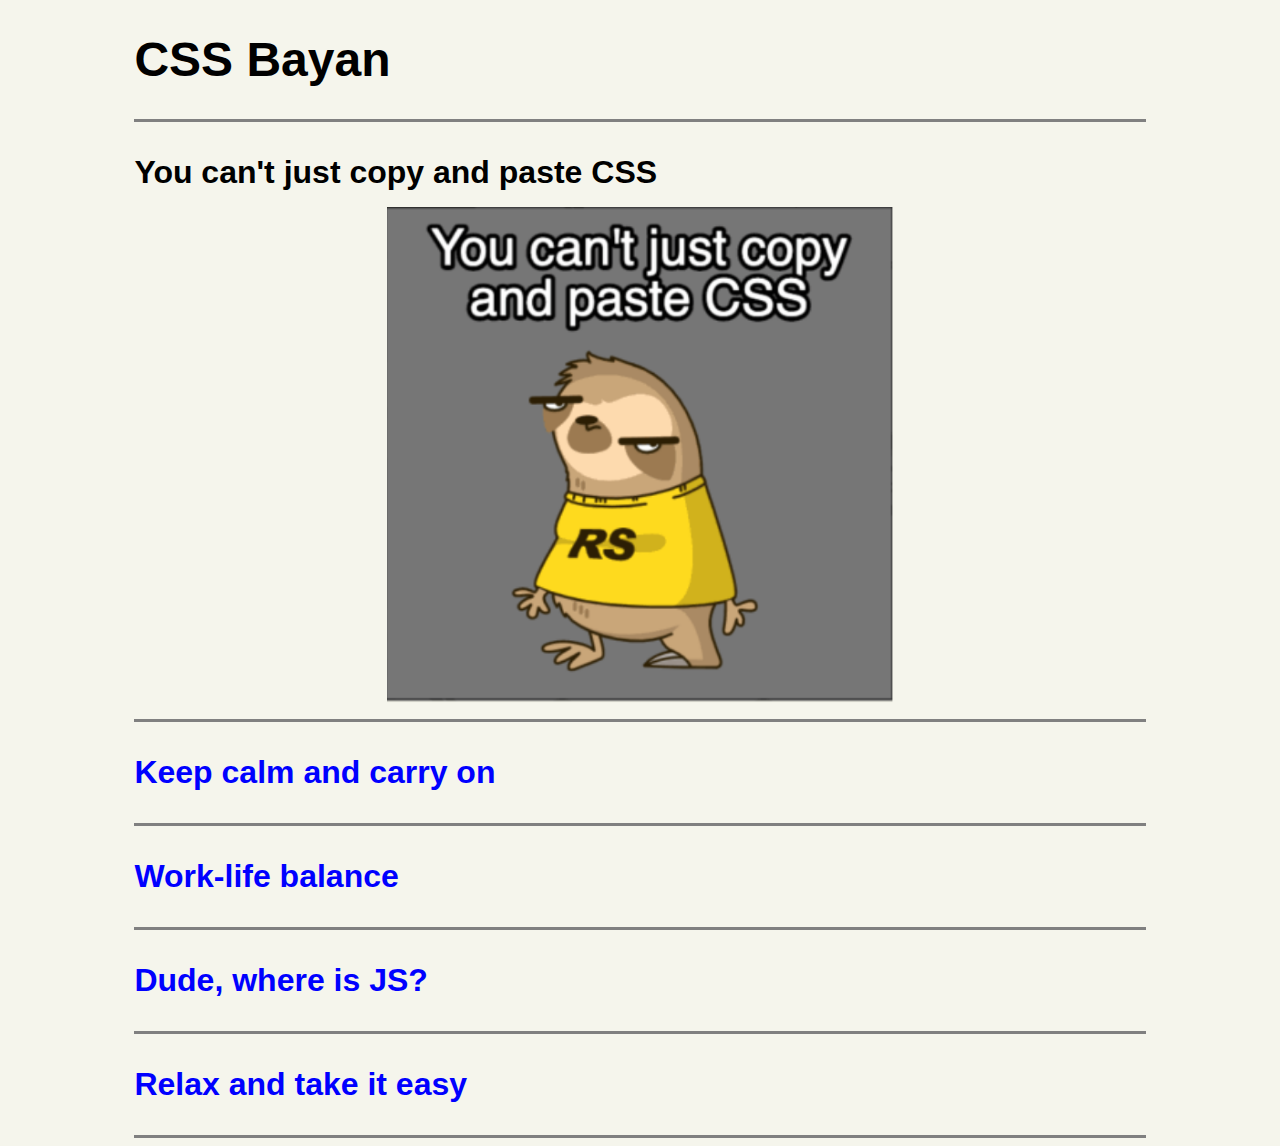
<file: cssBayan/index.html>
<!DOCTYPE html>
<html lang="en">
<head>
    <meta charset="UTF-8">
    <meta http-equiv="X-UA-Compatible" content="IE=edge">
    <meta name="viewport" content="width=320, initial-scale=1.0">
    <link rel="stylesheet" href="style.css">
    <title>CSS Bayan</title>
</head>

<body>
<div class="main">
    <div class="main__container">
        <h1>CSS Bayan</h1>
        <div class="line"></div>
        <form class="bayan__blocks">

            <input type="radio" name="bayan" id="bayan-one" class="bayan__item" checked>
            <label for="bayan-one">
                <div class="label-wrapper">
                    <div class="content">You can't just copy and paste CSS
                        <div class="plus"></div>
                    </div>
                    <img class="pic" src="images/img_3.PNG" alt="pic1">
                </div>
            </label>
            <div class="line"></div>

            <input type="radio" name="bayan" id="bayan-two" class="bayan__item">
            <label for="bayan-two">
                <div class="label-wrapper">
                    <div class="content">Keep calm and carry on
                        <div class="plus"></div>
                    </div>
                    <img class="pic" src="images/img_1.PNG" alt="pic2">
                </div>
            </label>
            <div class="line"></div>

            <input type="radio" name="bayan" id="bayan-three" class="bayan__item">
            <label for="bayan-three">
                <div class="label-wrapper">
                    <div class="content">Work-life balance
                        <div class="plus"></div>
                    </div>
                    <img class="pic" src="images/img_4.PNG" alt="pic3">
                </div>
            </label>
            <div class="line"></div>

            <input type="radio" name="bayan" id="bayan-four" class="bayan__item">
            <label for="bayan-four">
                <div class="label-wrapper">
                    <div class="content">Dude, where is JS?
                        <div class="plus"></div>
                    </div>
                    <img class="pic" src="images/img_5.PNG" alt="pic4">
                </div>
            </label>
            <div class="line"></div>

            <input type="radio" name="bayan" id="bayan-five" class="bayan__item">
            <label for="bayan-five">
                <div class="label-wrapper">
                    <div class="content">Relax and take it easy
                        <div class="plus"></div>
                    </div>
                    <img class="pic" src="images/relax.jpeg" alt="pic5">
                </div>
            </label>
            <div class="line"></div>

        </form>
    </div>
</div>
</body>

</html>
</file>
<file: cssBayan/style.css>
html {
    background-color: rgb(245, 245, 236);
    font-family: "Gill Sans", sans-serif;
}

.main {
    width: 100%;
    margin: 0 auto;
}

.main__container {
    width: 80%;
    margin: 0 auto;
}

h1 {
    font-size: 4rem;
    color: black;
}

.line{
    border-bottom: solid grey;
}

.line,
.content {
}

.bayan__blocks:hover label div div {
    color: black;
}

.bayan__blocks:hover label div .plus {
    display: flex;
}

.bayan__item {
    display: flex;
    flex-direction: column;
}

.content {
    width: 100%;
    display: flex;
    flex-direction: row;
    justify-content: space-between;
    color: blue;
    font-size: 3rem;
    font-weight: bold;
    margin-top: 1rem;
}

.plus {
    background-image: url("images/plus.png");
    background-repeat: no-repeat;
    background-position: center;
    background-size: cover;
    width: 3rem;
    height: 3rem;
    transition: transform 0.5s ease-in-out;
    display: none;
}

.label-wrapper .content {
    color: blue;
}

.label-wrapper:active{
    opacity: 0.7;
}

input:checked {
    color: black;
}

input[type="radio"] {
    opacity: 0;
    width: 0;
}

label:active .label-wrapper .content {
    color: blue;
}




input[type="radio"]:checked+label .content {
    color: rgb(0, 0, 0);
}

input[type="radio"]:checked+label .label-wrapper .content .plus {
    transform: rotateY(0deg) rotate(45deg);
}

label:hover .label-wrapper .content .plus {
    transform: rotateY(0deg) rotate(45deg);
    transition: transform 0.5s ease-in-out;
}

.pic {
    display: flex;
    align-items: center;
    margin: 1rem auto;
    transition: all 1s ease;
    opacity: 0;
    width: 0;
}

label:hover .pic {
    opacity: 1;
    width: 50%;
}

input[type="radio"]:checked+label .label-wrapper .pic {
    width: 50%;
    opacity: 1;
}



@media screen and (max-width: 1919px) and (min-width: 820px) {
    h1 {
        font-size: 3rem;
    }

    .content {
        font-size: 2rem;
    }

    label:hover .pic {
        width: 40%;
    }

    .plus {
        width: 2rem;
        height: 2rem;
    }
}

@media screen and (max-width: 819px) and (min-width: 321px) {
    h1 {
        font-size: 2rem;
    }

    .content {
        font-size: 1.5rem;
    }

    label:hover .pic {
        width: 30%;
    }

    .plus {
        width: 1.5rem;
        height: 1.5rem;
    }
}

@media screen and (max-width: 320px) {
    h1 {
        font-size: 1.5rem;
    }

    .content {
        font-size: 1rem;
    }

    label:hover .pic {
        width: 20%;
    }

    .plus {
        width: 1rem;
        height: 1rem;
    }
}

@media (hover: hover) {
    h1,
    .lines,
    .content,
    .label-wrapper,
    .form-wrapper:hover {
        cursor: pointer;
    }

    .pic:active {
        cursor: grabbing;
    }
}
</file>
